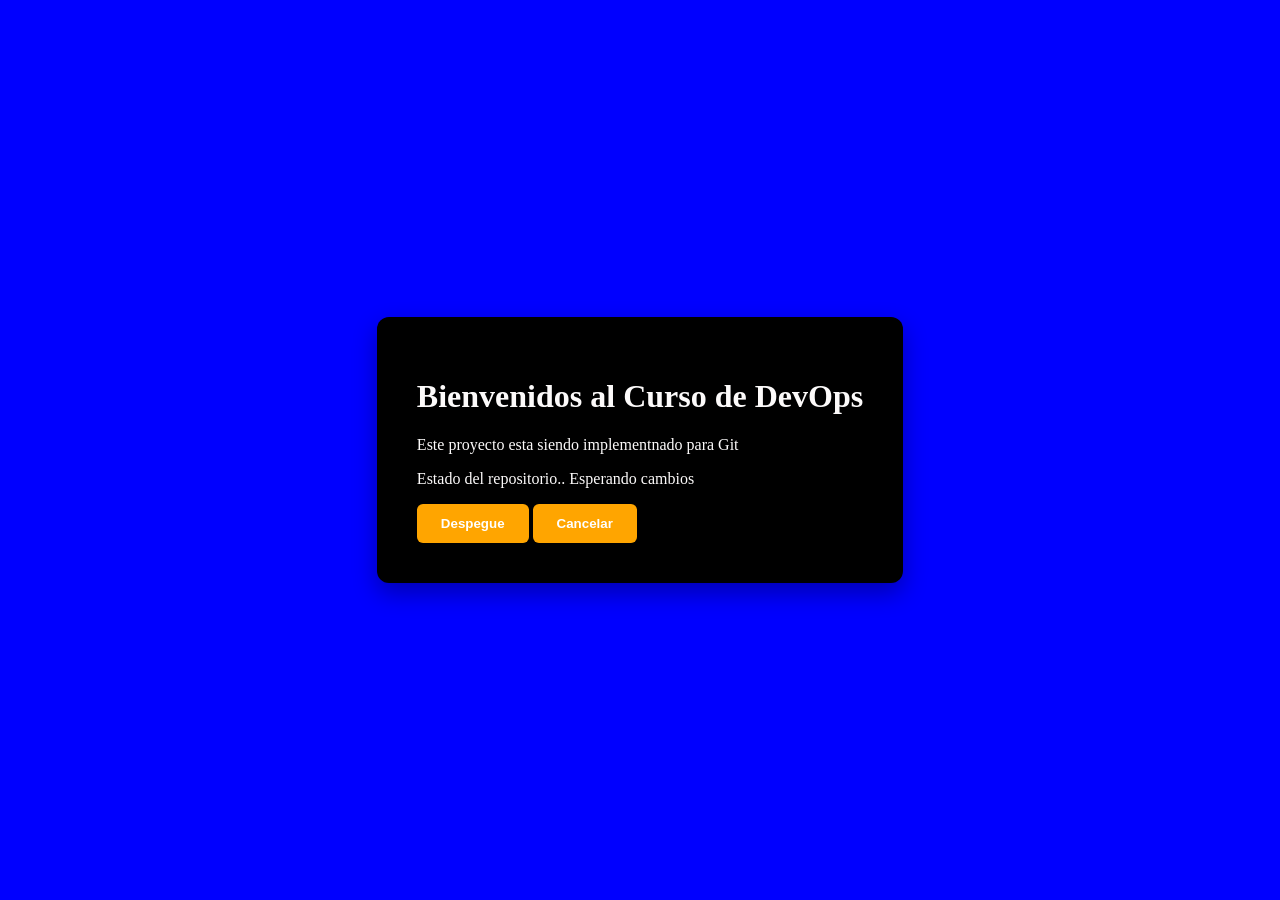
<file: index.html>
<!DOCTYPE html>
<html lang="en">
<head>
    <meta charset="UTF-8">
    <meta name="viewport" content="width=device-width, initial-scale=1.0">
    <title>Fundamentos DevOps - AWS</title>
    <link rel="stylesheet" href="style.css">
</head>
<body>

    <div class="container">
        <h1>Bienvenidos al Curso de DevOps</h1>
        <p>Este proyecto esta siendo implementnado para Git</p>

        <div id="status-card">
            <p id="mensaje">Estado del repositorio.. Esperando cambios</p>
            <button id="btn-action">Despegue</button>
            <button id="btn-cancelar">Cancelar</button>
        </div>
    </div>
    
    <script src="script.js"></script>
</body>
</html>
</file>
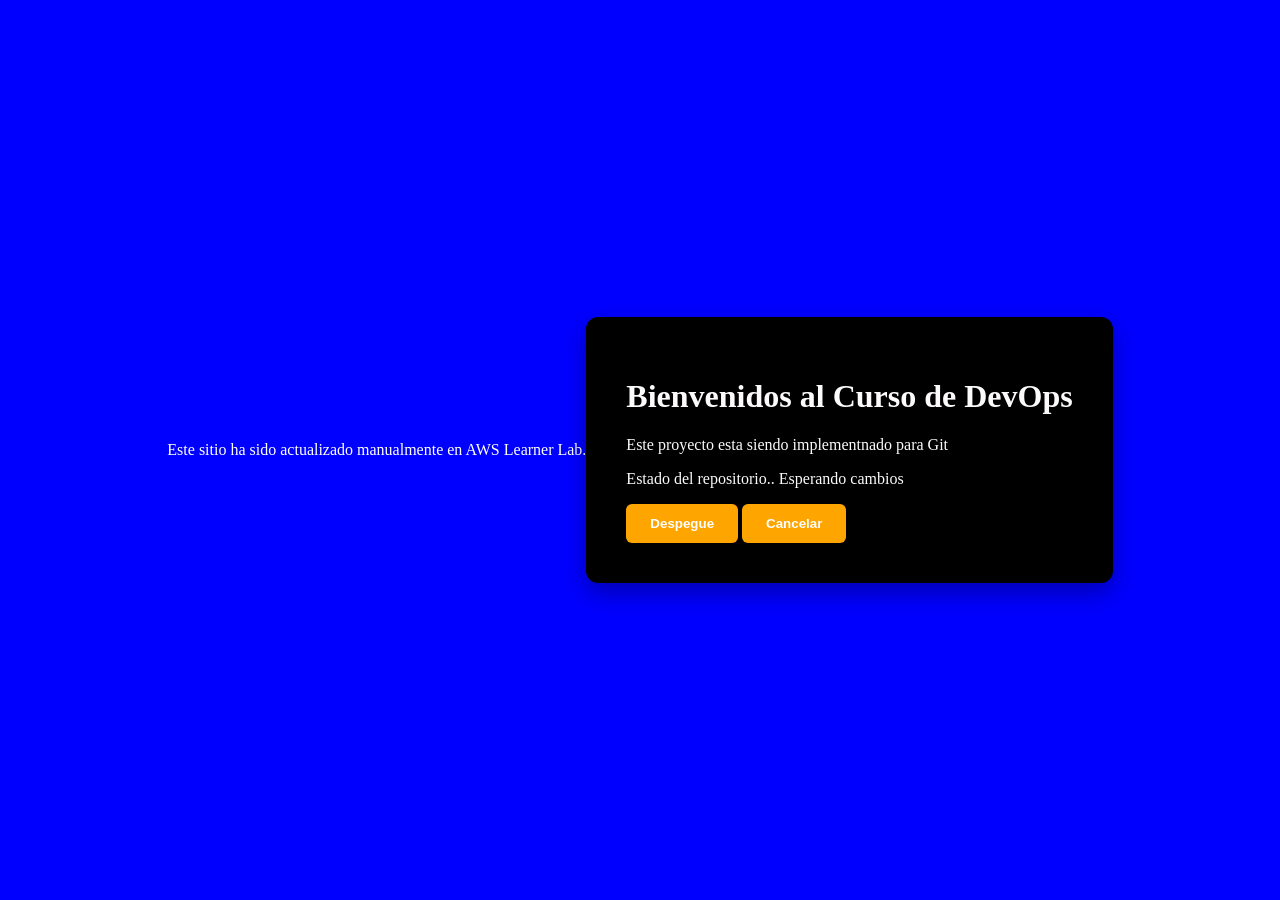
<file: Tema2-act/index.html>
<!DOCTYPE html>
<html lang="en">
<head>
    <meta charset="UTF-8">
    <meta name="viewport" content="width=device-width, initial-scale=1.0">
    <title>DevOps con github y AWS</title>
    <link rel="stylesheet" href="style.css">
</head>
<body>

    <p>Este sitio ha sido actualizado manualmente en AWS Learner Lab.</p>

    <div class="container">
        <h1>Bienvenidos al Curso de DevOps</h1>
        <p>Este proyecto esta siendo implementnado para Git</p>

        <div id="status-card">
            <p id="mensaje">Estado del repositorio.. Esperando cambios</p>
            <button id="btn-action">Despegue</button>
            <button id="btn-cancelar">Cancelar</button>
        </div>
    </div>
    
    <script src="script.js"></script>
</body>
</html>
</file>
<file: style.css>
body {
    background-color: blue;
    color: white;
    display: flex;
    justify-content: center;
    align-items: center;
    height: 100vh;
    margin: 0;
}

button {
    padding: 12px 24px;
    background-color: orange;
    border: none;
    border-radius: 6px;

    color: white;
    font-weight: bold;
    cursor: pointer;
    transition: 0.3s;
}

button:hover { 
    background-color: #ec7211;
}

.container{
    text-align: left;
    background-color: black;
    color: #fcfafa;
    padding: 2.5rem;
    border-radius: 12px;
    box-shadow: 0 10px 25px rgba(0,0,0,0.3);
}
</file>
<file: Tema2-act/style.css>
body {
    background-color: blue;
    color: white;
    display: flex;
    justify-content: center;
    align-items: center;
    height: 100vh;
    margin: 0;
}

button {
    padding: 12px 24px;
    background-color: orange;
    border: none;
    border-radius: 6px;

    color: white;
    font-weight: bold;
    cursor: pointer;
    transition: 0.3s;
}

button:hover { 
    background-color: #ec7211;
}

.container{
    text-align: left;
    background-color: black;
    color: #fcfafa;
    padding: 2.5rem;
    border-radius: 12px;
    box-shadow: 0 10px 25px rgba(0,0,0,0.3);
}
</file>
